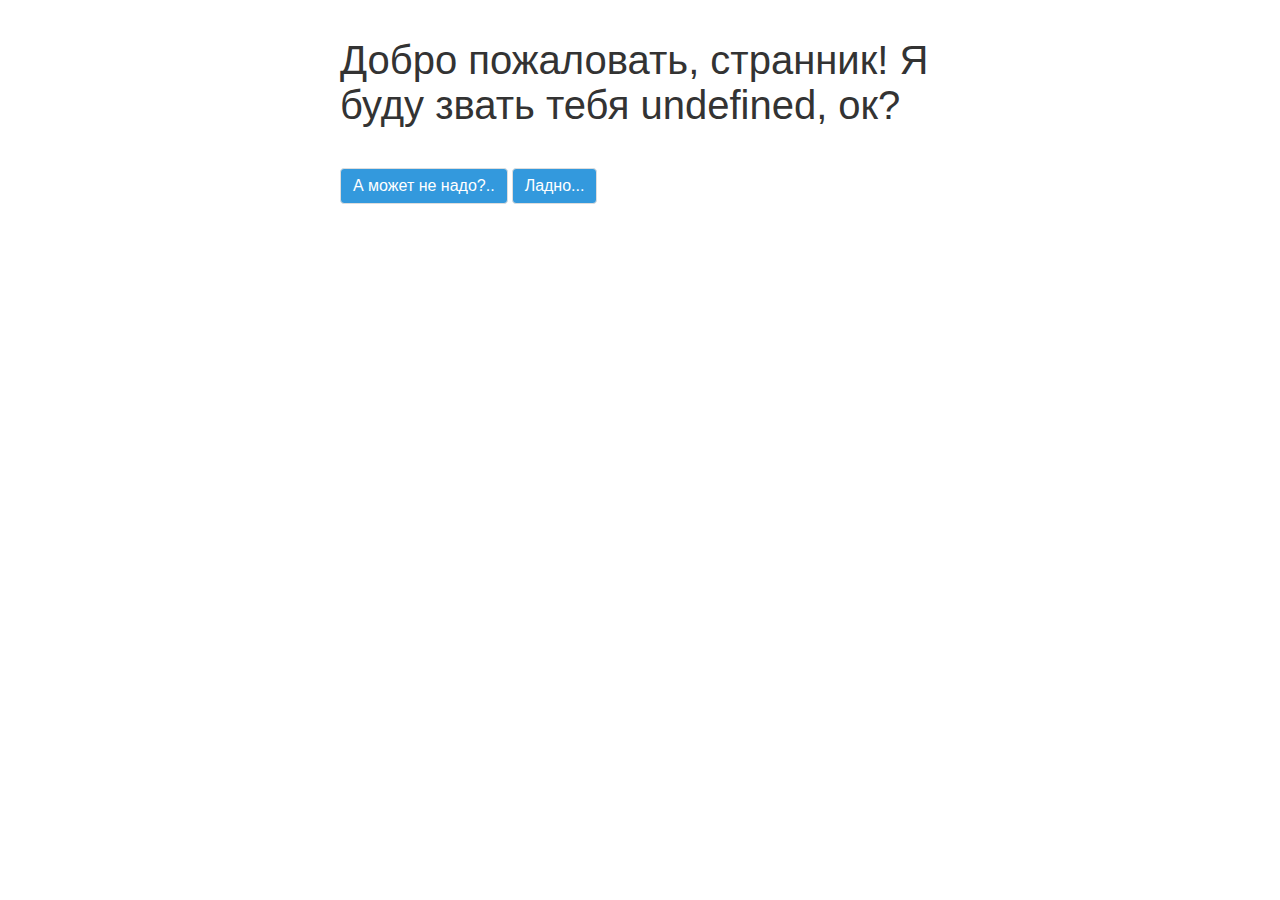
<file: Task1/index.html>
<!DOCTYPE html>
<html>
<head>
    <meta charset="UTF-8">
    <meta name="viewport" content="width=device-width, initial-scale=1">
    <title>Animal Facts</title>
    <link rel="stylesheet" href="style.css">
</head>
<body>
    <section class="first-screen" id="first-screen">
    <label class="name-label" id="name-label">Добро пожаловать, странник! Я буду звать тебя </label>
        <div>
            <button type="button" class="button" id="reroll-button">А может не надо?..</button>
            <button type="button" class="button" id="next-button">Ладно...</button>
        </div>
        <script src="first-screen.js"></script>
    </section>
    <section class="second-screen" id="second-screen">
    <label class="name-label" id="name-label">На чьей ты стороне?</label>
        <button type="button" class="button" id="cat-button">Коты</button>
        <button type="button" class="button" id="dog-button">Собаки</button>
        <button type="button" class="button" id="fox-button">Лисы</button>
    <script src="second-screen.js"></script>
    </section>
    <section class="third-screen" id="third-screen">
    <div class="api-content" id="api-content">
    </div>
    <label class="name-label" id="name-label"></label>
    <button type="button" class="button" id="reroll-second-button">Ещё факты</button>
    <script src="third-screen.js"></script>
    </section>
</body>
</html>
</file>
<file: Task1/style.css>
.first-screen {
    display: flex;
    flex-direction: column;
    max-width: 600px;
    margin: 0 auto;
    background-color: white;
    padding: 30px;
    gap: 10px;
}

.second-screen, .third-screen {
    flex-direction: column;
    max-width: 600px;
    margin: 0 auto;
    background-color: white;
    padding: 30px;
    gap: 10px;
    display: none;
}

.button {
    background-color: #3399dd;
    padding: 8px 12px;
    color: white;
    border: 1px solid #ddd;
    border-radius: 4px;
    cursor: pointer;
    font-size: 16px;
    transition: background-color 0.3s;
}

.name-label {
    font-family: Arial, Helvetica, sans-serif;
    width: 600px;
    font-size: 40px;
    color: #333;
    margin-bottom: 30px;
}

.api-content {
    width: 50vw;
    height: 50vh;
  }
  
img {
    width: 100%;
    height: 100%;
    object-fit: contain;
}
</file>
